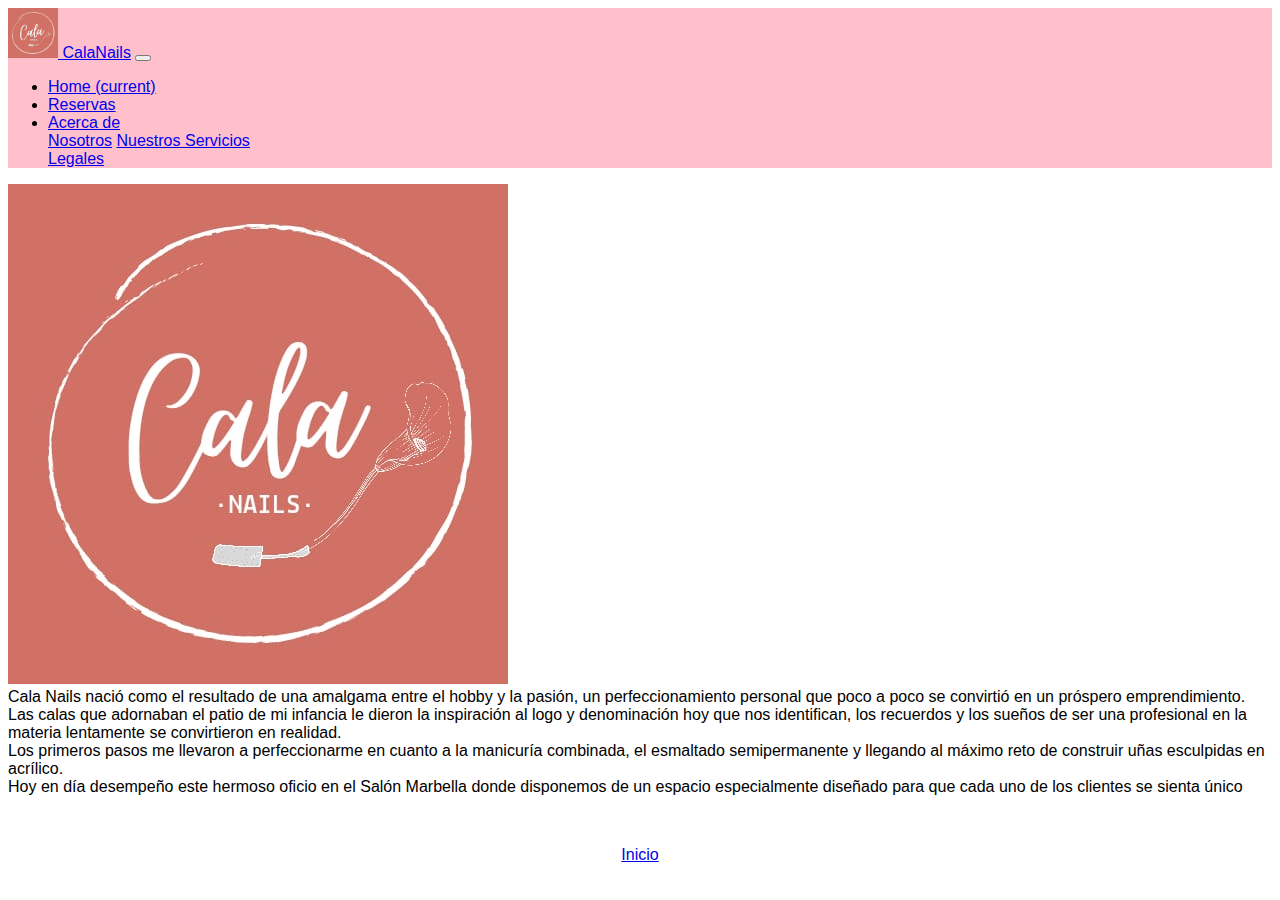
<file: Nosotros.html>
<!DOCTYPE html>
<html lang="en">
<head>
    <meta charset="UTF-8">
    <meta http-equiv="X-UA-Compatible" content="IE=edge">
    <meta name="viewport" content="width=device-width, initial-scale=1.0">
    <link rel="stylesheet" href="https://cdn.jsdelivr.net/npm/bootstrap@4.6.0/dist/css/bootstrap.min.css" integrity="sha384-B0vP5xmATw1+K9KRQjQERJvTumQW0nPEzvF6L/Z6nronJ3oUOFUFpCjEUQouq2+l" crossorigin="anonymous">
    <link rel="stylesheet" type="text/css" href="MyCss.css">
    <title>Nosotros</title>
</head>
<body>
<nav class="navbar navbar-expand-lg navbar-light true" style="background-color:pink">
    <a class="navbar-brand" href="Index.html"><img src="CalaNails.jpeg" .class="img-fluid" width="50px" height="50px" alt=""> CalaNails</a>
    <button class="navbar-toggler" type="button" data-toggle="collapse" data-target="#navbarSupportedContent" aria-controls="navbarSupportedContent" aria-expanded="false" aria-label="Toggle navigation">
        <span class="navbar-toggler-icon"></span>
    </button>
    
    <div class="collapse navbar-collapse" id="navbarSupportedContent">
        <ul class="navbar-nav ml-auto">
        <li class="nav-item active">
            <a class="nav-link" href="Index.html">Home <span class="sr-only">(current)</span></a>
        </li>
        <li class="nav-item">
            <a class="nav-link" href="Pagina1.html">Reservas</a>
        </li>
        <li class="nav-item dropdown">
            <a class="nav-link dropdown-toggle" href="#" id="navbarDropdown" role="button" data-toggle="dropdown" aria-haspopup="true" aria-expanded="false">
            Acerca de
            </a>
            <div class="dropdown-menu" aria-labelledby="navbarDropdown">
            <a class="dropdown-item" href="Nosotros.html">Nosotros</a>
            <a class="dropdown-item" href="NuestrosProductos.html">Nuestros Servicios</a>
            <div class="dropdown-divider"></div>
            <a class="dropdown-item" href="#">Legales</a>
            </div>
        </li>          
        </ul>
        <!-- <form class="form-inline my-2 my-lg-0">
        <input class="form-control mr-sm-2" type="search" placeholder="Search" aria-label="Search">
        <button class="btn btn-outline-success my-2 my-sm-0" type="submit">Search</button>
        </form> -->
    </div>
</nav>
<div class="container-sm">
    <img src="CalaNails.jpeg" class="mx-auto d-block">
</div>

<div id="logoNosotros" class="container-sm">
    <div class="row">
      <div  class="col">
        Cala Nails nació como el resultado de una amalgama entre el hobby y la pasión, un perfeccionamiento personal que poco a poco se convirtió en un próspero emprendimiento. <br>
        Las calas que adornaban el patio de mi infancia le dieron la inspiración al logo y denominación hoy que nos identifican, los recuerdos y los sueños de ser una profesional en la materia lentamente se convirtieron en realidad.
       
      </div>
      <div class="col">
          Los primeros pasos me llevaron a perfeccionarme en cuanto a la manicuría combinada, el esmaltado semipermanente y llegando al máximo reto de construir uñas esculpidas en acrílico. <br>
          Hoy en día desempeño este hermoso oficio en el Salón Marbella donde disponemos de un espacio especialmente diseñado para que cada uno de los clientes se sienta único
          
      </div>
    </div>
  </div>

<div class="volerBtn">
    <a href="Index.html" class="btn btn-danger btn-lg" tabindex="-1" role="button" aria-disabled="true">Inicio</a>
</div>

<script src="https://code.jquery.com/jquery-3.5.1.slim.min.js" integrity="sha384-DfXdz2htPH0lsSSs5nCTpuj/zy4C+OGpamoFVy38MVBnE+IbbVYUew+OrCXaRkfj" crossorigin="anonymous"></script>
<script src="https://cdn.jsdelivr.net/npm/bootstrap@4.6.0/dist/js/bootstrap.bundle.min.js" integrity="sha384-Piv4xVNRyMGpqkS2by6br4gNJ7DXjqk09RmUpJ8jgGtD7zP9yug3goQfGII0yAns" crossorigin="anonymous"></script>    
</body>
</html>
</file>
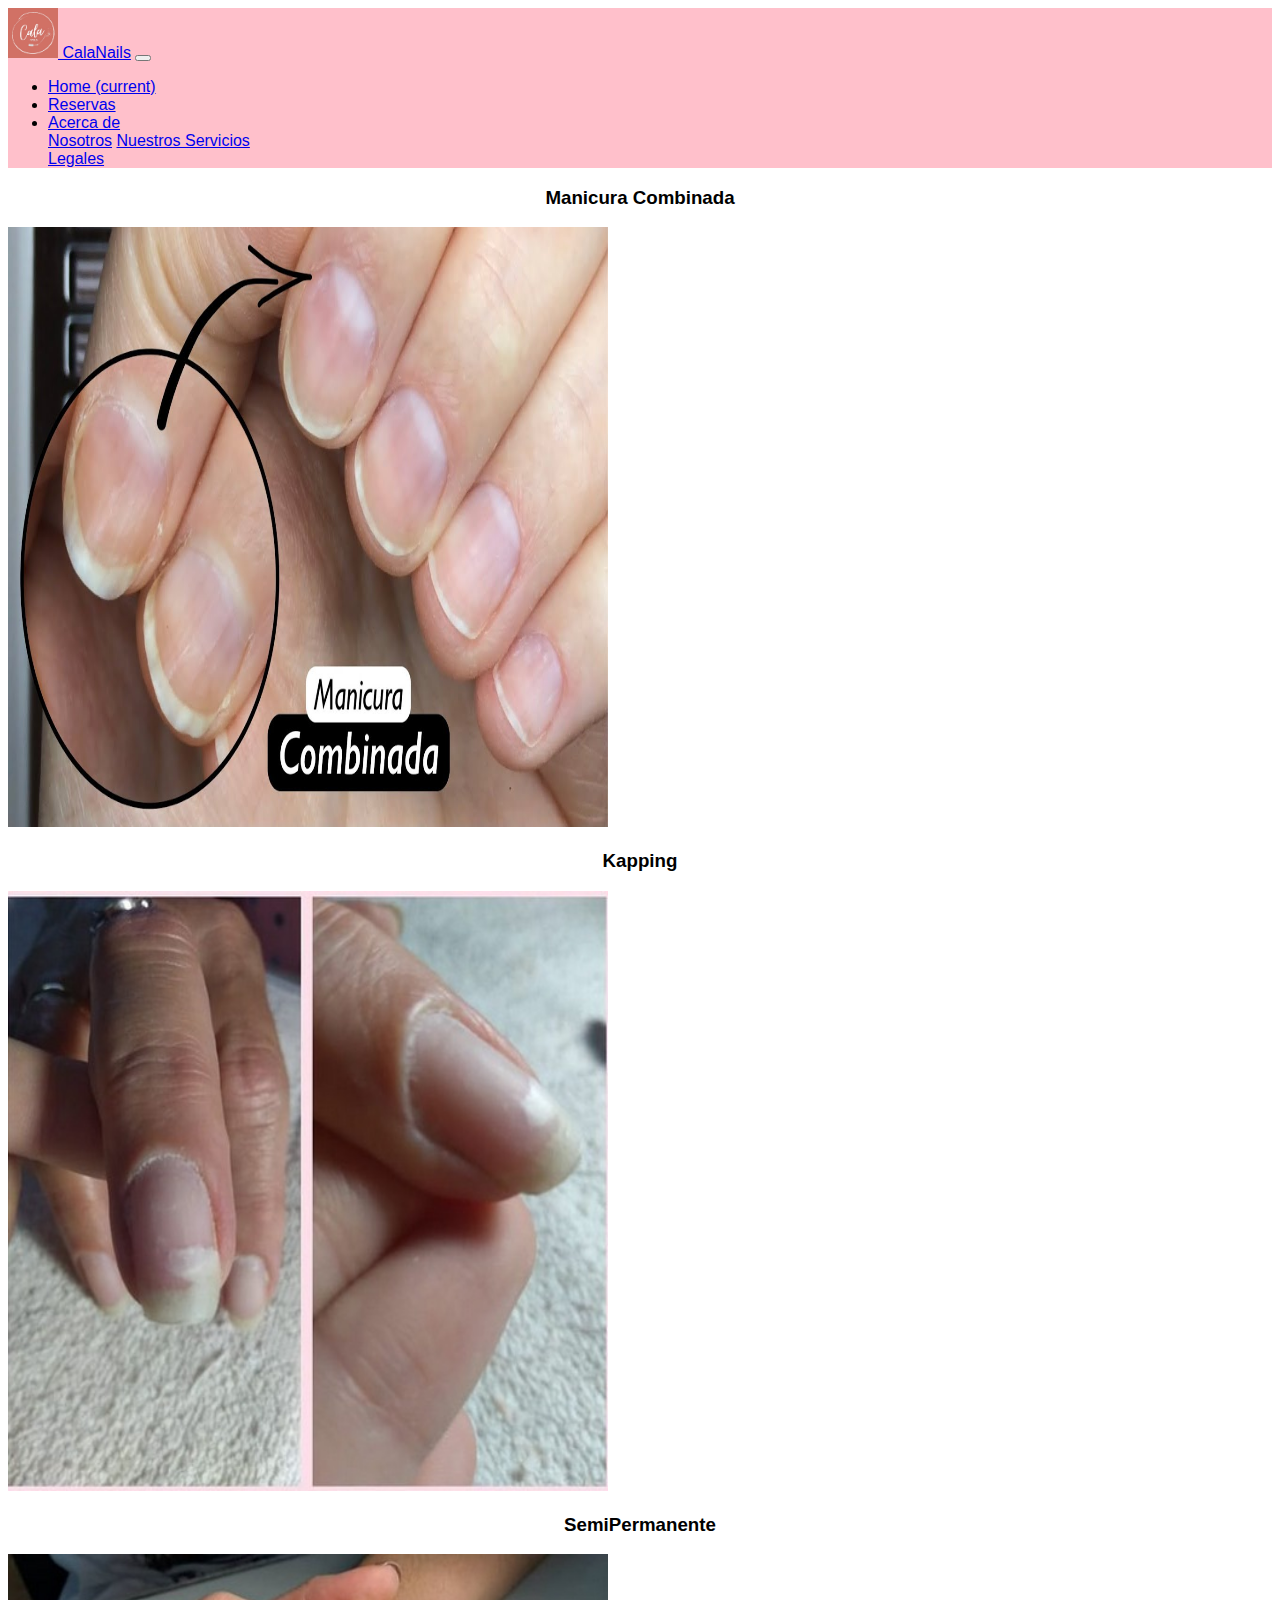
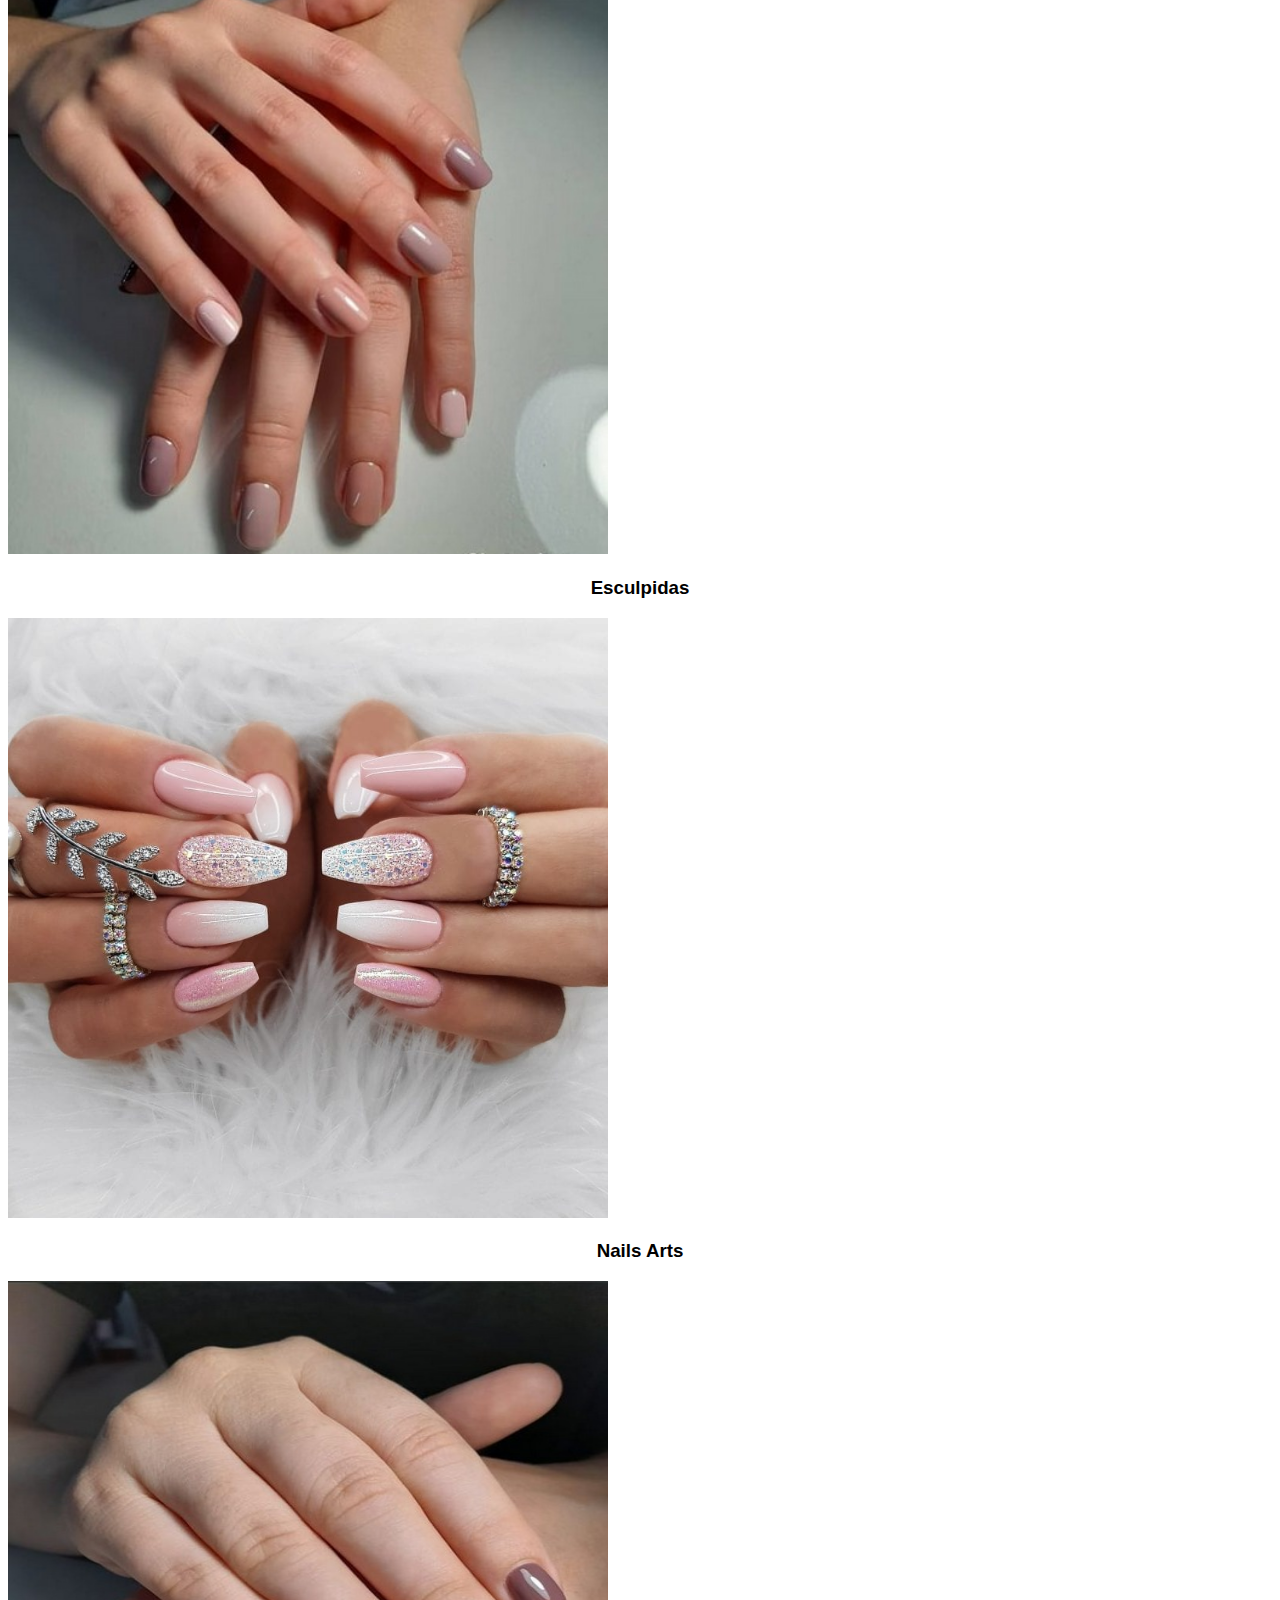
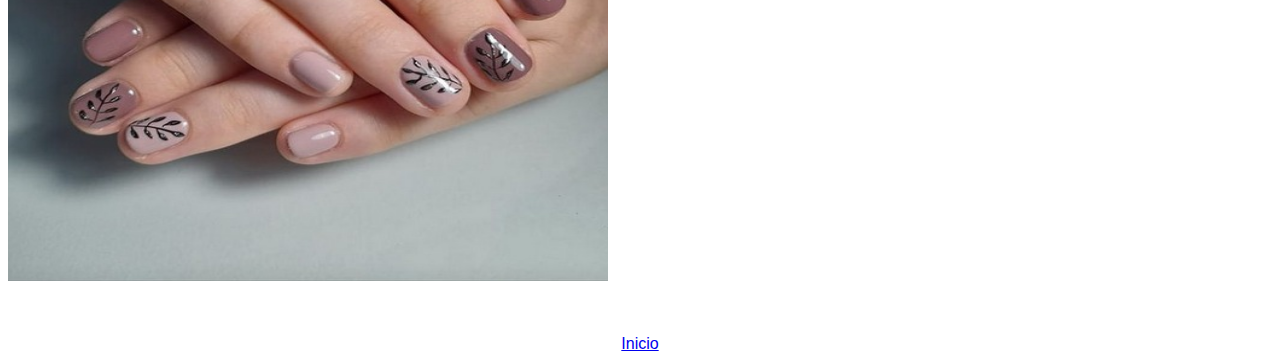
<file: NuestrosProductos.html>
<!DOCTYPE html>
<html lang="en">
<head>
    <meta charset="UTF-8">
    <meta http-equiv="X-UA-Compatible" content="IE=edge">
    <meta name="viewport" content="width=device-width, initial-scale=1.0">
    <link rel="stylesheet" href="https://cdn.jsdelivr.net/npm/bootstrap@4.6.0/dist/css/bootstrap.min.css" integrity="sha384-B0vP5xmATw1+K9KRQjQERJvTumQW0nPEzvF6L/Z6nronJ3oUOFUFpCjEUQouq2+l" crossorigin="anonymous">
    <link rel="stylesheet" type="text/css" href="MyCss.css">
    <title>Servicios - CalaNails</title>
</head>
<body>
    <nav class="navbar navbar-expand-lg navbar-light true" style="background-color:pink">
        <a class="navbar-brand" href="Index.html"><img src="CalaNails.jpeg" .class="img-fluid" width="50px" height="50px" alt=""> CalaNails</a>
        <button class="navbar-toggler" type="button" data-toggle="collapse" data-target="#navbarSupportedContent" aria-controls="navbarSupportedContent" aria-expanded="false" aria-label="Toggle navigation">
          <span class="navbar-toggler-icon"></span>
        </button>
      
        <div class="collapse navbar-collapse" id="navbarSupportedContent">
          <ul class="navbar-nav ml-auto">
            <li class="nav-item active">
              <a class="nav-link" href="Index.html">Home <span class="sr-only">(current)</span></a>
            </li>
            <li class="nav-item">
              <a class="nav-link" href="Pagina1.html">Reservas</a>
            </li>
            <li class="nav-item dropdown">
              <a class="nav-link dropdown-toggle" href="#" id="navbarDropdown" role="button" data-toggle="dropdown" aria-haspopup="true" aria-expanded="false">
                Acerca de
              </a>
              <div class="dropdown-menu" aria-labelledby="navbarDropdown">
                <a class="dropdown-item" href="Nosotros.html">Nosotros</a>
                <a class="dropdown-item" href="NuestrosProductos.html">Nuestros Servicios</a>
                <div class="dropdown-divider"></div>
                <a class="dropdown-item" href="#">Legales</a>
              </div>
            </li>          
          </ul>
          <!-- <form class="form-inline my-2 my-lg-0">
            <input class="form-control mr-sm-2" type="search" placeholder="Search" aria-label="Search">
            <button class="btn btn-outline-success my-2 my-sm-0" type="submit">Search</button>
          </form> -->
        </div>
      </nav>

<div id="galeria" class="container-sm">
    <h3>Manicura Combinada</h3>
    <img src="ManicuraCombinada.jpeg" class="mx-auto d-block" class="img-thumbnail" width="600px" height="600px" alt="Manicura Combinada">
    <h3>Kapping</h3>
    <img src="Kapping.jpeg" class="mx-auto d-block" class="img-thumbnail" width="600px" height="600px" alt="Kapping">  
    <h3>SemiPermanente</h3>
    <img src="SemiPermanente.jpeg" class="mx-auto d-block" class="img-thumbnail" width="600px" height="600px" alt="SemiPermanente"> 
    <h3>Esculpidas</h3>
    <img src="Esculpidas.jpeg" class="mx-auto d-block" class="img-thumbnail" width="600px" height="600px" alt="Esculpidas"> 
    <h3>Nails Arts</h3>
    <img src="NailsArt.jpeg" class="mx-auto d-block" class="img-thumbnail" width="600px" height="600px" alt="NailsArt">    
</div>
    
<div class="volerBtn">
<a href="Index.html" class="btn btn-danger btn-lg" tabindex="-1" role="button" aria-disabled="true">Inicio</a>
</div>

<script src="https://code.jquery.com/jquery-3.5.1.slim.min.js" integrity="sha384-DfXdz2htPH0lsSSs5nCTpuj/zy4C+OGpamoFVy38MVBnE+IbbVYUew+OrCXaRkfj" crossorigin="anonymous"></script>
<script src="https://cdn.jsdelivr.net/npm/bootstrap@4.6.0/dist/js/bootstrap.bundle.min.js" integrity="sha384-Piv4xVNRyMGpqkS2by6br4gNJ7DXjqk09RmUpJ8jgGtD7zP9yug3goQfGII0yAns" crossorigin="anonymous"></script>    
</body>
</html>
</file>
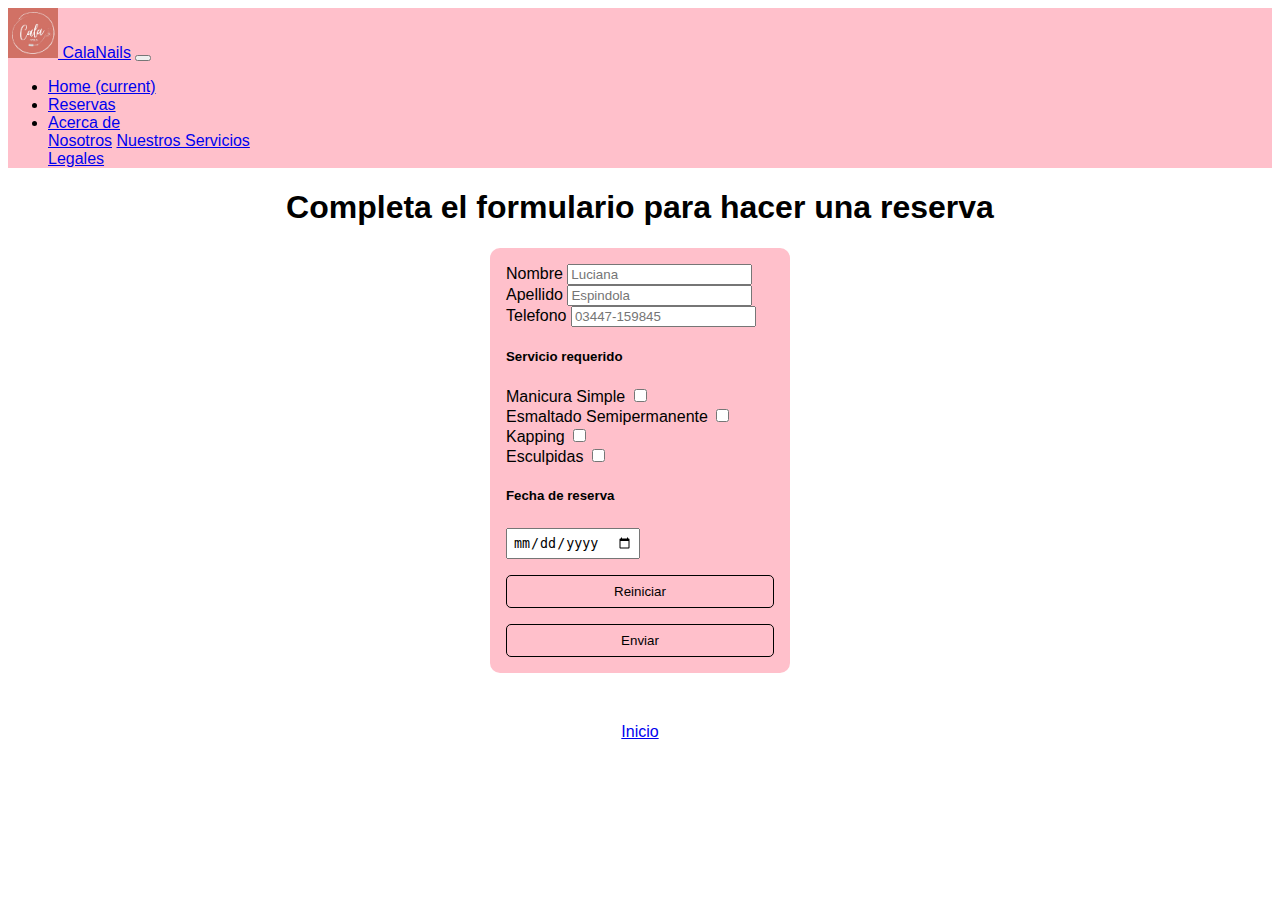
<file: Pagina1.html>
<!DOCTYPE html>
<html lang="en">
<head>
    <meta charset="UTF-8">
    <meta http-equiv="X-UA-Compatible" content="IE=edge">
    <meta name="viewport" content="width=device-width, initial-scale=1.0">
    <link rel="stylesheet" href="https://cdn.jsdelivr.net/npm/bootstrap@4.6.0/dist/css/bootstrap.min.css" integrity="sha384-B0vP5xmATw1+K9KRQjQERJvTumQW0nPEzvF6L/Z6nronJ3oUOFUFpCjEUQouq2+l" crossorigin="anonymous">
    <link rel="stylesheet" type="text/css" href="MyCss.css">
    <title>Cala Nails - Reservas</title>
</head>
<body>
<nav class="navbar navbar-expand-lg navbar-light true" style="background-color:pink">
    <a class="navbar-brand" href="Index.html"><img src="CalaNails.jpeg" .class="img-fluid" width="50px" height="50px" alt=""> CalaNails</a>
    <button class="navbar-toggler" type="button" data-toggle="collapse" data-target="#navbarSupportedContent" aria-controls="navbarSupportedContent" aria-expanded="false" aria-label="Toggle navigation">
      <span class="navbar-toggler-icon"></span>
    </button>
  
    <div class="collapse navbar-collapse" id="navbarSupportedContent">
      <ul class="navbar-nav ml-auto">
        <li class="nav-item active">
          <a class="nav-link" href="Index.html">Home <span class="sr-only">(current)</span></a>
        </li>
        <li class="nav-item">
          <a class="nav-link" href="Pagina1.html">Reservas</a>
        </li>
        <li class="nav-item dropdown">
          <a class="nav-link dropdown-toggle" href="#" id="navbarDropdown" role="button" data-toggle="dropdown" aria-haspopup="true" aria-expanded="false">
            Acerca de
          </a>
          <div class="dropdown-menu" aria-labelledby="navbarDropdown">
            <a class="dropdown-item" href="Nosotros.html">Nosotros</a>
            <a class="dropdown-item" href="NuestrosProductos.html">Nuestros Servicios</a>
            <div class="dropdown-divider"></div>
            <a class="dropdown-item" href="#">Legales</a>
          </div>
        </li>            
      </ul>

      <!-- <form class="form-inline my-2 my-lg-0">
        <input class="form-control mr-sm-2" type="search" placeholder="Search" aria-label="Search">
        <button class="btn btn-outline-success my-2 my-sm-0" type="submit">Search</button>
      </form> -->
    </div>
  </nav>

  <div class="intruduccion">
    <h1>Completa el formulario para hacer una reserva</h1>
  </div>
  
<div class="formulario">
  <form action="Informacion.html" method="GET">
    <div>
      <label for="nombre">Nombre</label>
      <input name="nombre" type="text" id="nombre" placeholder="Luciana" required>
    </div>
    <div>
      <label for="apellido">Apellido</label>
      <input name="apellido" type="text" id="apellido" placeholder="Espindola" required>
    </div>
    <div>
      <label for="telefono">Telefono</label>
      <input name="telefono" type="tel" id="telefono" placeholder="03447-159845" required>
    <h5>Servicio requerido</h5>
    <div>
      <label for="manicuraS">Manicura Simple</label>
      <input name="manicuraS" type="checkbox" id="manicuraS">
    </div>
    <div>
      <label for="esmaltadoSP">Esmaltado Semipermanente</label>
      <input name="esmaltadoSP" type="checkbox" id="esmaltadoSP">
    </div>
    <div>
      <label for="kapping">Kapping</label>
      <input name="Kapping" type="checkbox" id="kapping">
    </div>
    <div>
      <label for="esculpidas">Esculpidas</label>
      <input name="esculpidas" type="checkbox" id="esculpidas">
    </div>
  
    </div>
    <h5>Fecha de reserva</h5>
    <div>
      <input name="calendario" class="calendario" type="date" id="fecha">
    </div>
    <button class="btnf btnf1" type="reset">Reiniciar</button>
    <button class="btnf btnf2" type="submit">Enviar</button>
  </form>
</div>


<div class="volerBtn">
  <a href="Index.html" class="btn btn-danger btn-lg" tabindex="-1" role="button" aria-disabled="true">Inicio</a>
</div>


<script src="https://code.jquery.com/jquery-3.5.1.slim.min.js" integrity="sha384-DfXdz2htPH0lsSSs5nCTpuj/zy4C+OGpamoFVy38MVBnE+IbbVYUew+OrCXaRkfj" crossorigin="anonymous"></script>
<script src="https://cdn.jsdelivr.net/npm/bootstrap@4.6.0/dist/js/bootstrap.bundle.min.js" integrity="sha384-Piv4xVNRyMGpqkS2by6br4gNJ7DXjqk09RmUpJ8jgGtD7zP9yug3goQfGII0yAns" crossorigin="anonymous"></script>
    
</body>
</html>
</file>
<file: MyCss.css>
*{box-sizing: border-box;}

body{
    font-family: 'Lucida Sans', 'Lucida Sans Regular', 'Lucida Grande', 'Lucida Sans Unicode', Genova, Verdana, sans-serif;
}   
.reservasBt{
    text-align: center;
}
.container{
    margin-top: 30px;
    margin-bottom: 30px;
}

.intruduccion {
    margin-top: 20px;
    margin-bottom: 20px;
    text-align: center;
}
@media (max-width: 960px) {
    .contenedor {
        width: auto;
    }
    .column {
        float: none;
        width:auto;    
    }
}
.contenedor__carousel {  
    margin-left: auto;
    margin-right: auto; 
    min-width: 150px;
    max-width: 960px;
}
.formulario {
        width:300px;
        padding:16px;
        border-radius:10px;
        margin:auto;
        background-color: pink;
}
.volerBtn {
    text-align: center;
    padding-top: 50px;
}

.reservasBt {
    text-align: center;
    padding-top: 50px;
    margin-bottom: 30px;
}
#map{
    height: 400px;
    width: 50%;
    margin: auto;
}

#encontrarnos{
    text-align: center;
}

.btnf {
    width:100%;
	padding:8px 8px;
	margin-top:16px;
	border:1px solid #000;
	border-radius:5px;
	display:block;
	color:#000;
	background-color:pink;
}

.calendario{
    margin-top: 2px;
    padding: 5px;
}
h3{
    text-align: center;
}
</file>
